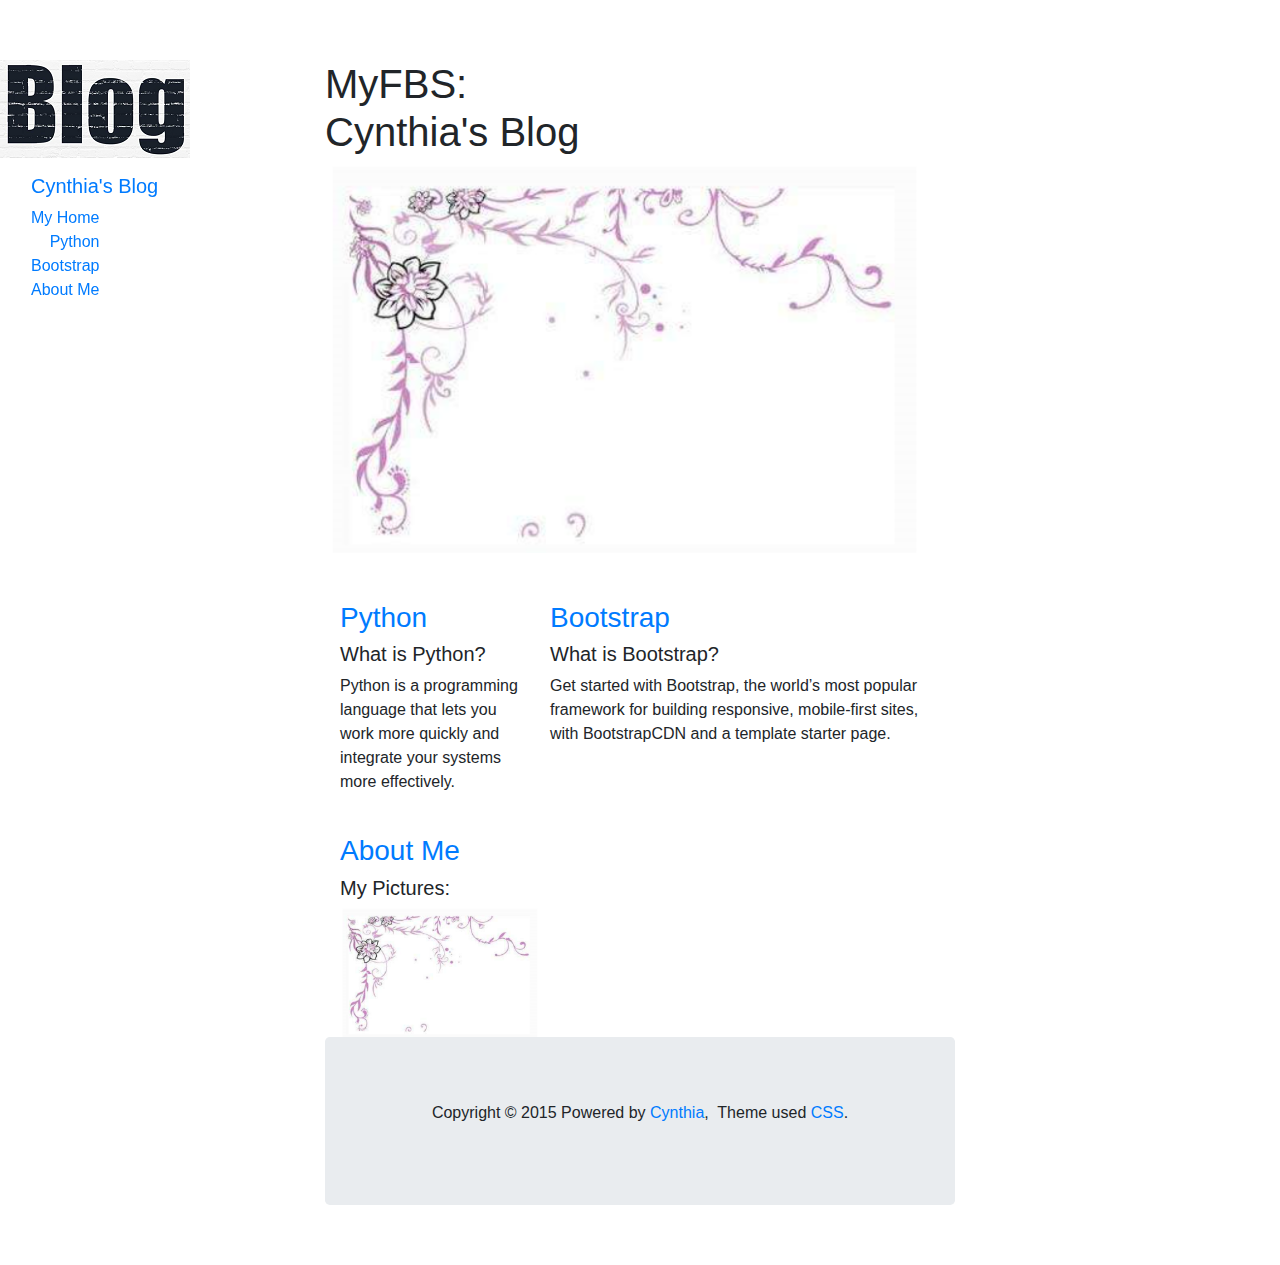
<file: index.html>
<!DOCTYPE html>
<html lang="en">
  <head>   
    <meta http-equiv="content-type" content="text/html; charset=utf-8">  
    <meta name="viewport" content="width=device-width, initial-scale=1"> 
    <link rel="stylesheet" href="asset/css/bootstrap.min.css">    
    <title>Cynthia's Blog | PeARS</title>
    <script src="asset/js/bootstrap.js"></script>
    <link href="asset/css/bootstrap.min.css" rel="stylesheet" />
    <link href="asset/css/bootstrap-reboot.css" rel="stylesheet" />
    <link href="asset/css/bootstrap-grid.css" rel="stylesheet" />
    <link href="asset/css/layout.css" rel="stylesheet" />
    <link href="asset/css/image.css" rel="stylesheet" />
  </head>
  <body>
      <section class="Layout__Sidebar">
        <img class="Logo" src="asset/images/logo.png" alt="Pearsearch logo"/>
        <nav class="navbar navbar-default" role="navigation">
          <div class="container-fluid">
          <div class="navbar-header">
              <a class="navbar-brand" href="#">Cynthia's Blog</a>
          </div>
          <div>
            <ul class="nav navbar-nav">
            <li class="active"><a href="index.html">My Home</a></li>
            <li><a href="python.html">Python</a></li>
            <li><a href="bootstrap.html">Bootstrap</a></li>
            <li><a href="aboutme.html">About Me</a></li>
            </ul>
          </div>   
        </nav>
      </section>

      <section class="Layout__Content">
        <h1 class="PageTitle">MyFBS: <br/> Cynthia's Blog</h1>
        <section>
        <div><img src="asset/images/flower.png" width="600px"/></div><br><br>
        
        <div class="container">
          <div class="row">
            <div class="col-sm-4">
              <a target="_blank" href="python.html"><h3>Python</h3></a>
              <h5>What is Python?</h5>
              <p>Python is a programming language that lets you work more quickly and integrate your systems more effectively.</p>
              <br>
            </div>
            <div class="col-sm-8">
              <a target="_blank" href="bootstrap.html"><h3>Bootstrap</h3></a>
              <h5>What is Bootstrap?</h5>
              <p>Get started with Bootstrap, the world’s most popular framework for building responsive, mobile-first sites, with BootstrapCDN and a template starter page.</p>
            </div>
            <div class="col-sm-4">
              <a target="_blank" href="aboutme.html"><h3>About Me</h3></a>
              <h5>My Pictures:</h5>
              <div class="fakeimg"><img src="asset/images/flower.png" width="200px"/></div>
            </div>

          </div>
        </div>
        
        <div class="jumbotron text-center" style="margin-bottom:0">
          <p class="copyright">Copyright &copy; 2015
            Powered by <a target="_blank" href="index.html">Cynthia</a>,&nbsp; 
            Theme used <a target="_blank" href="index.html">CSS</a>.</p>
        </div>
  </body>
</html>
</file>
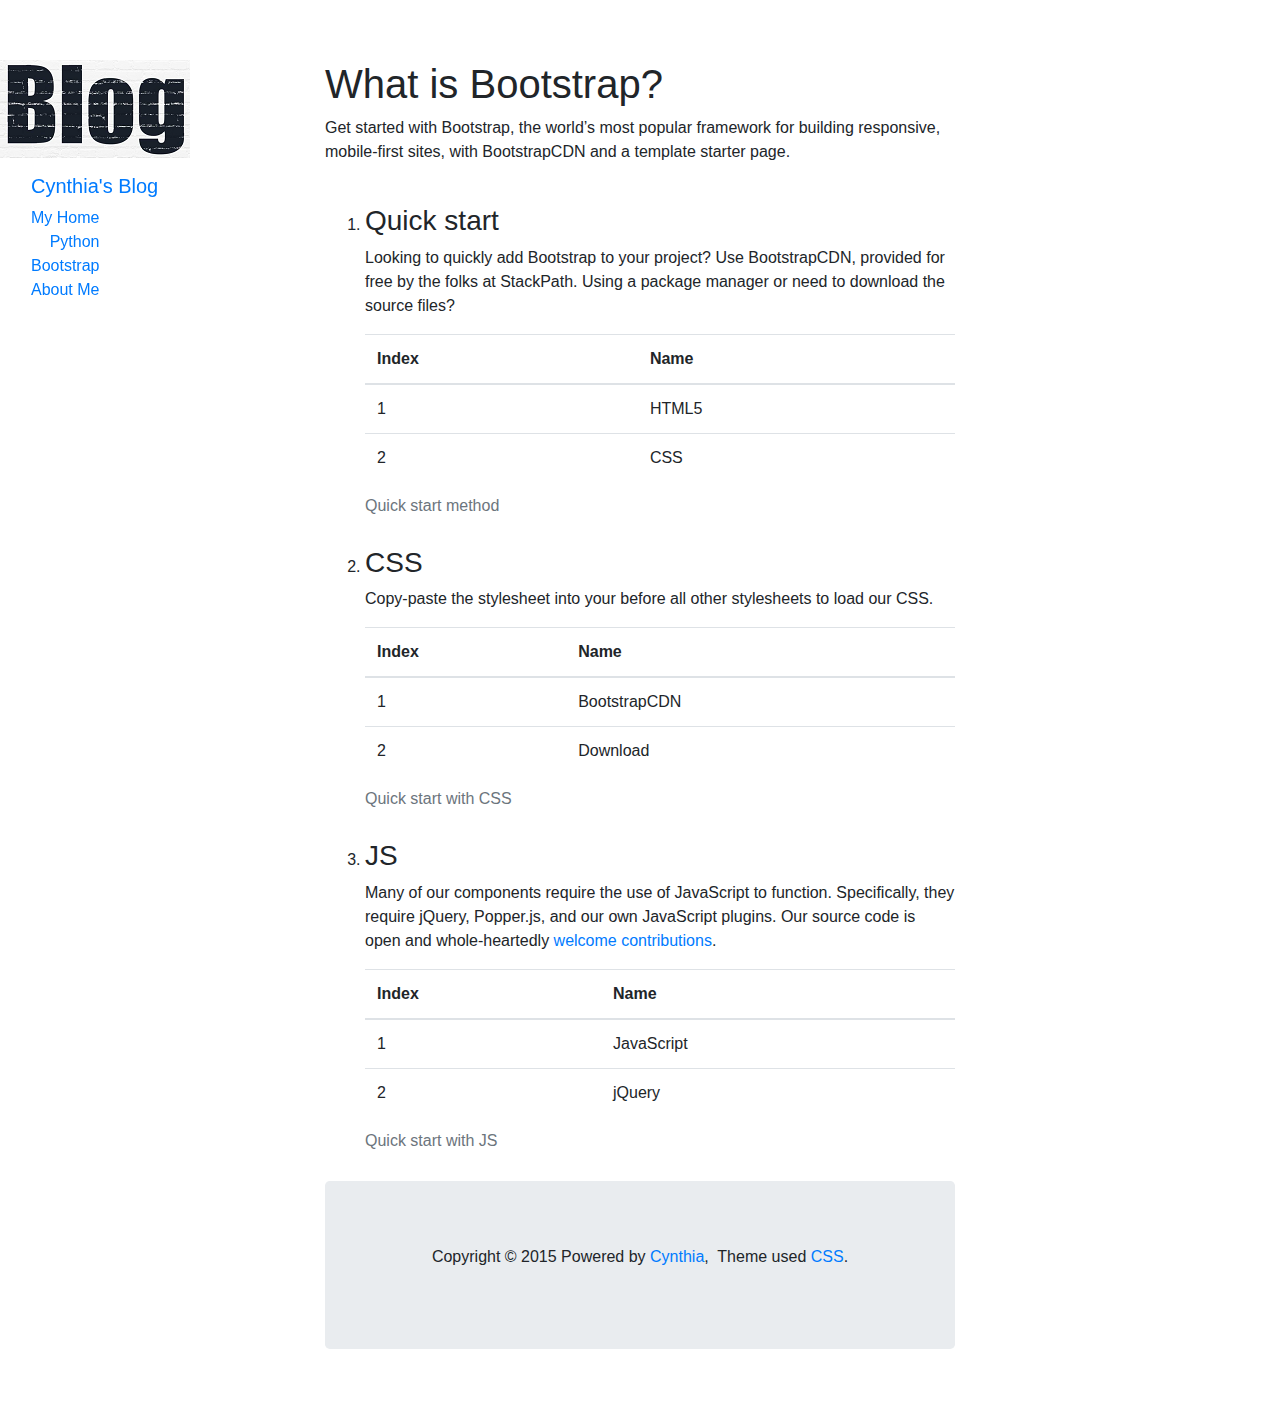
<file: bootstrap.html>
<!DOCTYPE html>
<html lang="en">
<head>
  <meta http-equiv="content-type" content="text/html; charset=utf-8">  
  <meta name="viewport" content="width=device-width, initial-scale=1"> 
  <link rel="stylesheet" href="asset/css/bootstrap.min.css">
  <title>Cynthia's Blog | PeARS</title>
  <title>Cynthia's Blog | PeARS</title>
  <script src="asset/js/bootstrap.js"></script>
  <link href="asset/css/bootstrap.min.css" rel="stylesheet" />
  <link href="asset/css/bootstrap-reboot.css" rel="stylesheet" />
  <link href="asset/css/bootstrap-grid.css" rel="stylesheet" />
  <link href="asset/css/layout.css" rel="stylesheet" />
  <link href="asset/css/image.css" rel="stylesheet" />
</head>
<body>
  <section class="Layout__Sidebar">
    <img class="Logo" src="asset/images/logo.png" alt="Pearsearch logo"/>
    <nav class="navbar navbar-default" role="navigation">
      <div class="container-fluid">
      <div class="navbar-header">
          <a class="navbar-brand" href="#">Cynthia's Blog</a>
      </div>
      <div>
        <ul class="nav navbar-nav">
        <li class="active"><a href="index.html">My Home</a></li>
        <li><a href="python.html">Python</a></li>
        <li><a href="bootstrap.html">Bootstrap</a></li>
        <li><a href="aboutme.html">About Me</a></li>
        </ul>
      </div>   
    </nav>
  </section>
  <section class="Layout__Content">
    <h1 class="PageTitle">What is Bootstrap?</h1>
    <div><blockquote>Get started with Bootstrap, the world’s most popular framework for building responsive, mobile-first sites, with BootstrapCDN and a template starter page.</blockquote></div><br>
    <section>
          <ol class="Benefits">
            <li class="Benefit">
              <div class="Benefit__Content">
                <h3 class="Benefit__Title">Quick start</h3>
                <p class="Benefit__Description">Looking to quickly add Bootstrap to your project? Use BootstrapCDN, provided for free by the folks at StackPath. Using a package manager or need to download the source files?</p>
              </div>
              <table class="table">
                <caption>Quick start method</caption>
                 <thead>
                    <tr>
                       <th>Index</th>
                       <th>Name</th>
                    </tr>
                 </thead>
                 <tbody>
                    <tr>
                       <td>1</td>
                       <td>HTML5</td>
                    </tr>
                    <tr>
                       <td>2</td>
                       <td>CSS</td>
                    </tr>
                 </tbody>
              </table>
            </li>
            <li class="Benefit">
              <div class="Benefit__Content">
                <h3 class="Benefit__Title">CSS</h3>
                <p class="Benefit__Description">Copy-paste the stylesheet <link> into your <head> before all other stylesheets to load our CSS.</p>
              </div>
              <table class="table">
                <caption>Quick start with CSS</caption>
                 <thead>
                    <tr>
                       <th>Index</th>
                       <th>Name</th>
                    </tr>
                 </thead>
                 <tbody>
                    <tr>
                       <td>1</td>
                       <td>BootstrapCDN</td>
                    </tr>
                    <tr>
                       <td>2</td>
                       <td>Download</td>
                    </tr>
                 </tbody>
              </table>
            </li>
            <li class="Benefit">
              <div class="Benefit__Content">
                <h3 class="Benefit__Title">JS</h3>
                <p class="Benefit__Description">Many of our components require the use of JavaScript to function. Specifically, they require jQuery, Popper.js, and our own JavaScript plugins. Our source code is open and whole-heartedly <a href="bootstrap.html">welcome contributions</a>.</p>
              </div>
              <table class="table">
                <caption>Quick start with JS</caption>
                 <thead>
                    <tr>
                       <th>Index</th>
                       <th>Name</th>
                    </tr>
                 </thead>
                 <tbody>
                    <tr>
                       <td>1</td>
                       <td>JavaScript</td>
                    </tr>
                    <tr>
                       <td>2</td>
                       <td>jQuery</td>
                    </tr>
                 </tbody>
              </table>
            </li>
          </ol>
        </section>
        <div class="jumbotron text-center" style="margin-bottom:0">
          <p class="copyright">Copyright &copy; 2015
            Powered by <a target="_blank" href="index.html">Cynthia</a>,&nbsp; 
            Theme used <a target="_blank" href="index.html">CSS</a>.</p>
        </div>
</body>
</html>
</file>
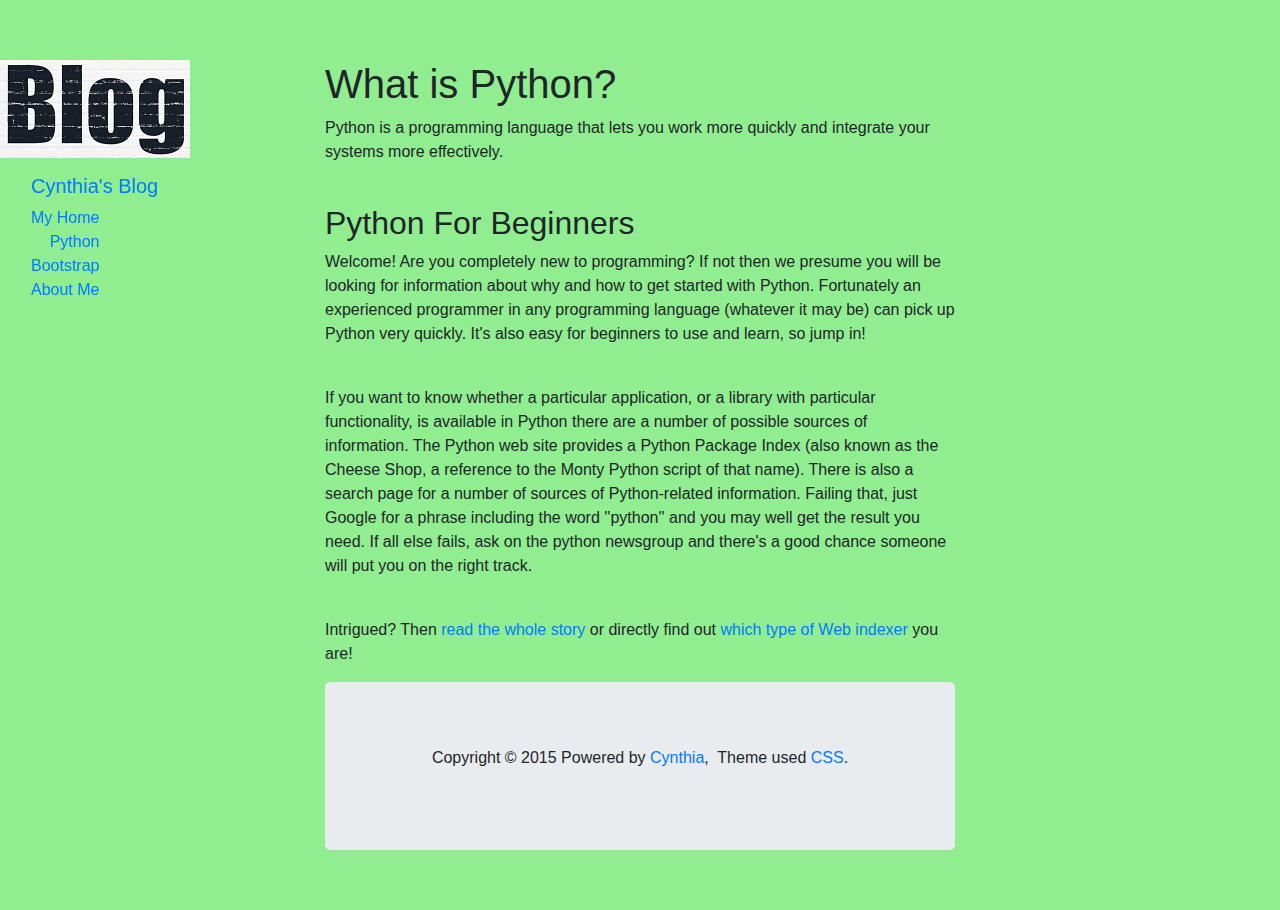
<file: python.html>
<!DOCTYPE html>
<html lang="en">
  <head>
    <meta http-equiv="content-type" content="text/html; charset=utf-8">  
    <meta name="viewport" content="width=device-width, initial-scale=1"> 
    <link rel="stylesheet" href="asset/css/bootstrap.min.css">
    <title>Cynthia's Blog | PeARS</title>
    <script src="asset/js/bootstrap.js"></script>
    <link href="asset/css/bootstrap.min.css" rel="stylesheet" />
    <link href="asset/css/bootstrap-reboot.css" rel="stylesheet" />
    <link href="asset/css/bootstrap-grid.css" rel="stylesheet" />
    <link href="asset/css/layout.css" rel="stylesheet" />
    <link href="asset/css/image.css" rel="stylesheet" />
    <style>
      body {
          background-color:lightgreen;
      }
      
      @media screen and (max-width: 960px) {
          body {
              background-color:lightblue;
          }
      }
      </style>
  </head>
  <body>
      <section class="Layout__Sidebar">
        <img class="Logo" src="asset/images/logo.png" alt="Pearsearch logo"/>
        <nav class="navbar navbar-default" role="navigation">
          <div class="container-fluid">
          <div class="navbar-header">
              <a class="navbar-brand" href="#">Cynthia's Blog</a>
          </div>
          <div>
            <ul class="nav navbar-nav">
            <li class="active"><a href="index.html">My Home</a></li>
            <li><a href="python.html">Python</a></li>
            <li><a href="bootstrap.html">Bootstrap</a></li>
            <li><a href="aboutme.html">About Me</a></li>
            </ul>
          </div>   
        </nav>
      </section>
      <section class="Layout__Content">
        <h1 class="PageTitle">What is Python?</h1>
        <div class="bbb"><blockquote>Python is a programming language that lets you work more quickly and integrate your systems more effectively.</blockquote></div><br>
        <section>

        <h2>Python For Beginners</h2>
    
        <p>Welcome! Are you completely new to programming? If not then we presume you will be looking for information about why and how to get started with Python. Fortunately an experienced programmer in any programming language (whatever it may be) can pick up Python very quickly. It's also easy for beginners to use and learn, so jump in!</p><br>	

        <p>If you want to know whether a particular application, or a library with particular functionality, is available in Python there are a number of possible sources of information. The Python web site provides a Python Package Index (also known as the Cheese Shop, a reference to the Monty Python script of that name). There is also a search page for a number of sources of Python-related information. Failing that, just Google for a phrase including the word ''python'' and you may well get the result you need. If all else fails, ask on the python newsgroup and there's a good chance someone will put you on the right track.</p><br>

        <p>Intrigued? Then <a href="python.html">read the whole story</a> or directly find out <a href="python.html">which type of Web indexer</a> you are!</p>
        </section>

        <div class="jumbotron text-center" style="margin-bottom:0">
          <p class="copyright">Copyright &copy; 2015
            Powered by <a target="_blank" href="index.html">Cynthia</a>,&nbsp; 
            Theme used <a target="_blank" href="index.html">CSS</a>.</p>
        </div>

  </body>
</html>
</file>
<file: asset/css/layout.css>
.Layout__Sidebar  {
  position: fixed;
  top: 0;
  left: 0;
  width: 160px;
  padding-top: 60px;
  box-sizing: border-box;
  text-align: right;
}

.Layout__Content  {
  width: 630px;
  margin-left: 325px;
  padding: 60px 0;
  box-sizing: border-box;
}

.Layout__Download  {
  width: auto;
  margin-left: 325px;
  padding: 60px 0;
  box-sizing: border-box;
}

.Gap--45 {
  margin-top: 45px;
}
</file>
<file: asset/css/image.css>
@import "_color.scss"

.fill {
    display flex;
    justify-content center;
    align-items center;
    overflow hidden
}
.fill img {
    flex-shrink 0;
    min-width 100%;
    min-height 100%
}
</file>
